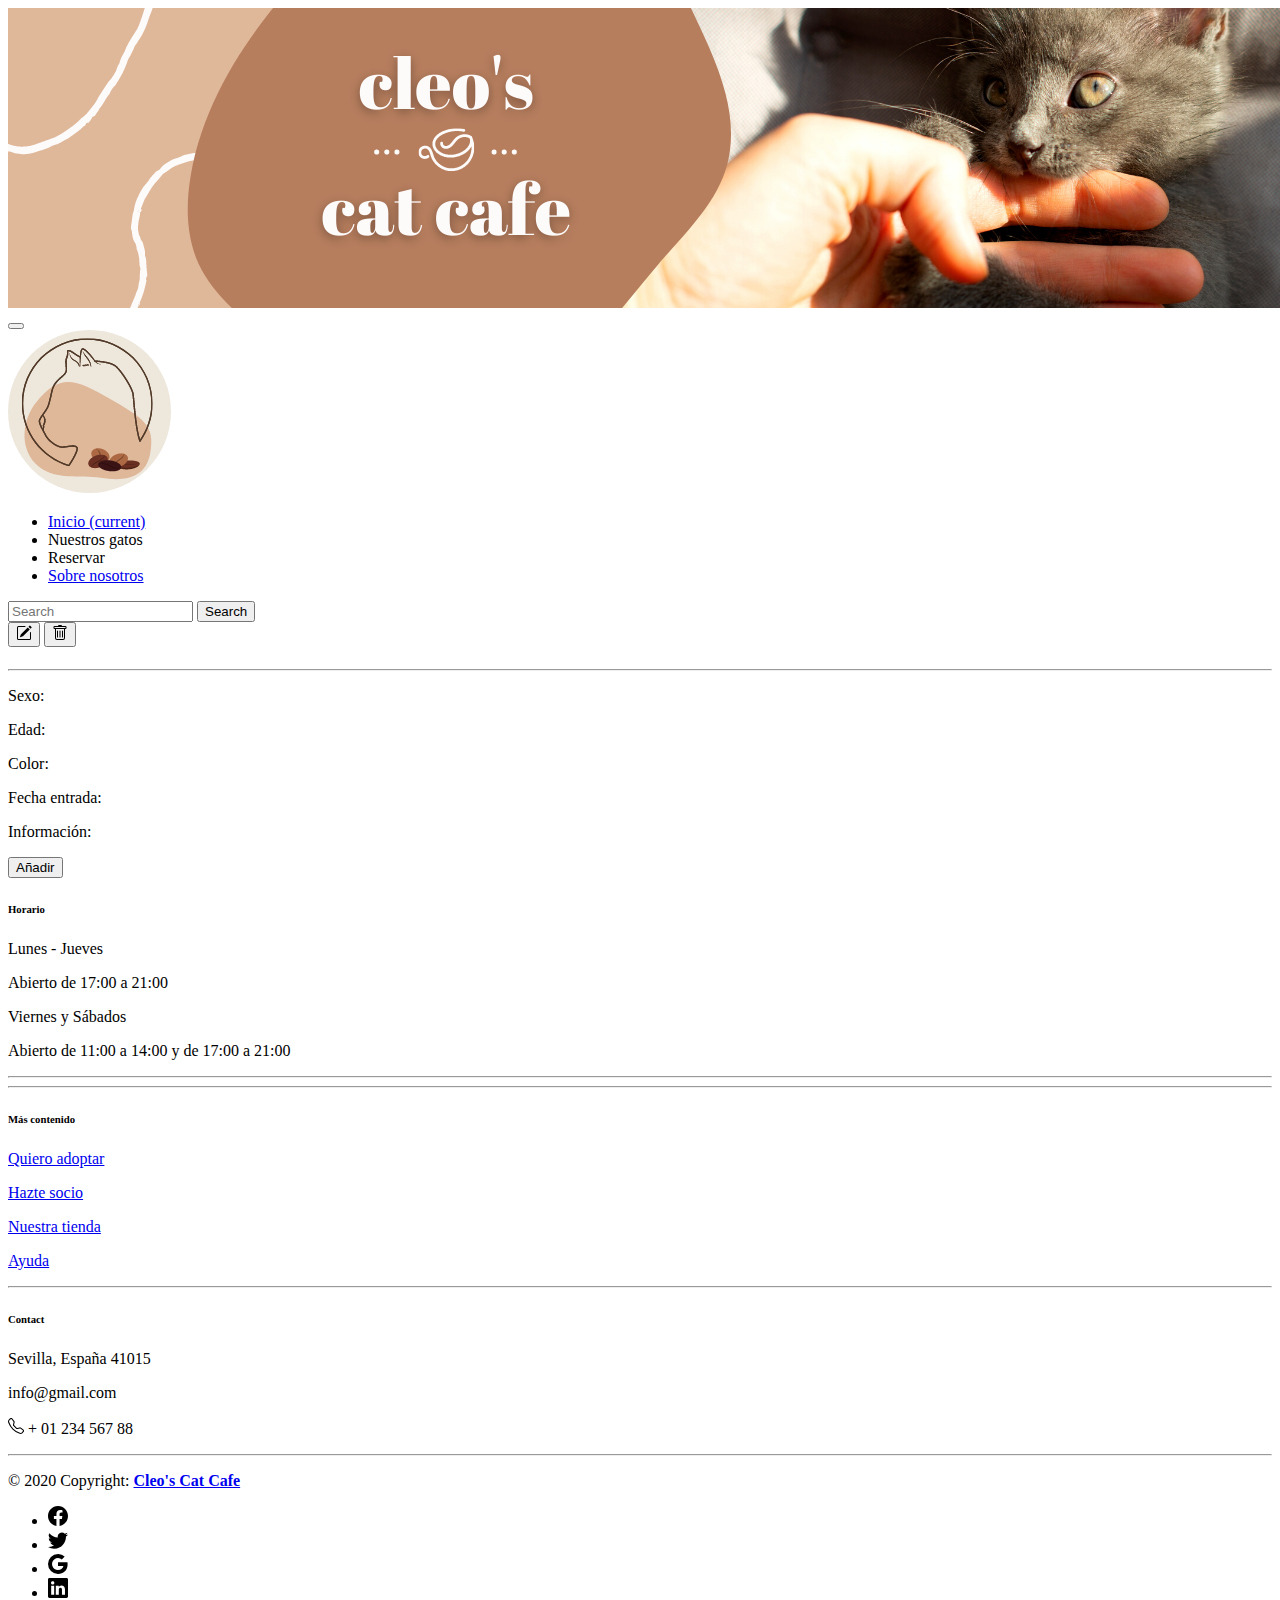
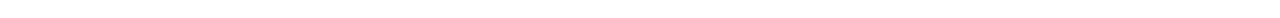
<file: CleosCatCafe_InmaculadaDominguezVargas1/src/main/resources/templates/detalle.html>
<!DOCTYPE html>
	<html lang="es" xmlns:th="http://www.thymeleaf.org">
	<head>
      <meta charset="utf-8">
      <meta http-equiv="x-ua-compatible" content="ie=edge">
      <meta name="viewport" content="width=device-width, initial-scale=1">
		  <title>Cleo's Cat Café - Inicio</title>
		
        <!--Plantilla Bootstrap-->
        
        <link rel="stylesheet" type="text/css" th:href="@{/css/bootstrap.min.css}">
        <script src="https://code.jquery.com/jquery-3.5.1.slim.min.js" integrity="sha384-DfXdz2htPH0lsSSs5nCTpuj/zy4C+OGpamoFVy38MVBnE+IbbVYUew+OrCXaRkfj" crossorigin="anonymous"></script>
        <script src="https://cdn.jsdelivr.net/npm/popper.js@1.16.1/dist/umd/popper.min.js" integrity="sha384-9/reFTGAW83EW2RDu2S0VKaIzap3H66lZH81PoYlFhbGU+6BZp6G7niu735Sk7lN" crossorigin="anonymous"></script>
        <script src="https://cdn.jsdelivr.net/npm/bootstrap@4.6.0/dist/js/bootstrap.min.js" integrity="sha384-+YQ4JLhjyBLPDQt//I+STsc9iw4uQqACwlvpslubQzn4u2UU2UFM80nGisd026JF" crossorigin="anonymous"></script>
        <link rel="stylesheet" href="https://cdn.jsdelivr.net/npm/bootstrap-icons@1.5.0/font/bootstrap-icons.css">
       	<link rel="stylesheet" type="text/css" th:href="@{/css/css.css}">
	</head>
	<body class="container-fluid p-0">
        <div id="contenedor" class="col-12 col-lg-9 m-auto ml shadow">
            <header>
                <div class="p-0 col-12"><img src="../static/img/header.png" th:src="@{/img/header.png}" class="img-fluid"></div>
            </header>
  
        
            <nav class="navbar navbar-expand-lg navbar-dark p-3">
                <div class="container-fluid m-0 p-0">
                        <button class="navbar-toggler" type="button" data-toggle="collapse" data-target="#navbarColor01" aria-controls="navbarColor01" aria-expanded="false" aria-label="Toggle navigation">
                            <span class="navbar-toggler-icon"></span>
                        </button>
                        <a class="navbar-brand col-xl-1 col-2 d-flex justify-content-center justify-content-lg-start m-0 p-0" href="#">
                            <div class="m-0 col-xl-7 col-12">
                                <img img src="../static/img/logopeque.png" th:src="@{/img/logopeque.png}" class="img-fluid m-0">
                            </div>
                        </a>
              
                  <div class="collapse navbar-collapse col-xl-7 col-12" id="navbarColor01">
                    <ul class="navbar-nav me-auto text-center align-items-center">
                      <li class="nav-item">
                        <a class="nav-link active" href="index.html" th:href="@{/main/lista/}">Inicio
                          <span class="visually-hidden">(current)</span>
                        </a>
                      </li>
                      <li class="nav-item">
                        <a class="nav-link" th:href="@{/main/lista/#Gato}">Nuestros gatos</a>
                      </li>
                      <li class="nav-item">
                        <a class="nav-link" t:href="@{/main/lista/#Reserva}">Reservar</a>
                      </li>
                      <li class="nav-item">
                        <a class="nav-link" href="#">Sobre nosotros</a>
                      </li>
                      
                    </ul>
                  
                    
                    <div class="col-xl-4 p-2">
                      <form class="d-flex">
                        <input class="form-control me-sm-2" type="text" id="buscar" placeholder="Search">
                        <button class="btn marron boton my-2 my-sm-0" type="submit">Search</button>
                      </form>
                    </div>
                  
                  </div>
           
              </div>
            </nav>
            

            <div class="contenido bg-light d-flex" id="cajainfo">

              <main>

                <div class="row col-12 justify-content-around m-0">
                  
                  <!--Parte principal de la página -->

                  <section class="row col-12 mt-5 p-0 justify-content-center"> 
                    
                    <article class="row col-12 p-3 justify-content-center">
                     
                        <div id="galeria" class="row col-12 p-0 flex-row flex-wrap flex-grow-1 justify-content-center">

                          <!--Recuadro donde se carga la información de los gatos una vez el usuario hace click en él -->

                          <div id="informacion" class="media col-11 col-xl-9 marron mb-4 p-3 shadow text-light border p-3">
                       
                            <div class="media-body flex-row flex-wrap row" th:href="@{/gato/gato/{id}(id=${id})}">
                              <div class="col-12 botones d-flex justify-content-end">
	                              <a th:href="@{/gato/admin/editar/{id}(id=${gato.id})}">
	                                <button type="button" class="btn btn-primary editar m-2">
	                                  <svg xmlns="http://www.w3.org/2000/svg" width="16" height="16" fill="currentColor" class="bi bi-pencil-square" viewbox="0 0 16 16">
	                                  <path d="M15.502 1.94a.5.5 0 0 1 0 .706L14.459 3.69l-2-2L13.502.646a.5.5 0 0 1 .707 0l1.293 1.293zm-1.75 2.456-2-2L4.939 9.21a.5.5 0 0 0-.121.196l-.805 2.414a.25.25 0 0 0 .316.316l2.414-.805a.5.5 0 0 0 .196-.12l6.813-6.814z"/>
	                                  <path fill-rule="evenodd" d="M1 13.5A1.5 1.5 0 0 0 2.5 15h11a1.5 1.5 0 0 0 1.5-1.5v-6a.5.5 0 0 0-1 0v6a.5.5 0 0 1-.5.5h-11a.5.5 0 0 1-.5-.5v-11a.5.5 0 0 1 .5-.5H9a.5.5 0 0 0 0-1H2.5A1.5 1.5 0 0 0 1 2.5v11z"/>
	                                  </svg>
	                              	</button>
	                              </a>
	                              <a th:href="@{/gato/admin/borrar/{id}(id=${gato.id})}">
	                                <button type="button" class="btn btn-primary borrar m-2">
	                                  <svg xmlns="http://www.w3.org/2000/svg" width="16" height="16" fill="currentColor" class="bi bi-trash" viewbox="0 0 16 16">
	                                  <path d="M5.5 5.5A.5.5 0 0 1 6 6v6a.5.5 0 0 1-1 0V6a.5.5 0 0 1 .5-.5zm2.5 0a.5.5 0 0 1 .5.5v6a.5.5 0 0 1-1 0V6a.5.5 0 0 1 .5-.5zm3 .5a.5.5 0 0 0-1 0v6a.5.5 0 0 0 1 0V6z"/>
	                                  <path fill-rule="evenodd" d="M14.5 3a1 1 0 0 1-1 1H13v9a2 2 0 0 1-2 2H5a2 2 0 0 1-2-2V4h-.5a1 1 0 0 1-1-1V2a1 1 0 0 1 1-1H6a1 1 0 0 1 1-1h2a1 1 0 0 1 1 1h3.5a1 1 0 0 1 1 1v1zM4.118 4 4 4.059V13a1 1 0 0 0 1 1h6a1 1 0 0 0 1-1V4.059L11.882 4H4.118zM2.5 3V2h11v1h-11z"/>
	                                  </svg>
	                              	</button>
	                              </a>
                              </div>
                              <h5 class="col-12 text-light" th:text="${gato.nombre}"></h5>
                              <hr>
                              <p class="col-xl-5">Sexo: <span th:text="${gato.sexo}"></span></p>
                              <p class="col-xl-5">Edad: <span th:text="${gato.edad}"></span></p>
                              <p class="col-xl-5">Color: <span th:text="${gato.color}"></span></p>
                              <p class="col-xl-5">Fecha entrada: <span th:text="${#temporals.format(gato.fecha_entrada)}"></span></p>
                              <p class="col-12">Información: <br><span th:text="${gato.informacion}"></span></p>

                            </div>
                          </div>
                          
                          <!-- Termina el recuadro -->

                          <div class="row col-12 flex-row flex-wrap justify-content-lg-center align-items-lg-center p-2 mb-4">
                            <div class="col-xl-2 col-12 mb-4 mb-lg-0">
                              <a href="admin/agregar.html"  th:href="@{/gato/admin/nuevo-gato/}" target="_self"><button type="button" class="btn btn-primary">Añadir</button></a>
                            </div>
                          </div>

                    
                          
                       
                        </div>

                   </article>      
                
                  </section>  
                </div>
               
               </main>
             
            </div> 

        <!-- Footer -->
        <footer class="page-footer font-small mdb-color pt-4 text-white">

          <!-- Footer Links -->
          <div class="container text-center text-md-left">

            <!-- Footer links -->
            <div class="row text-center text-md-left mt-3 pb-3">

              <!-- Grid column -->
              <div class="col-md-3 col-lg-3 col-xl-3 mx-auto mt-3">
                <h6 class="text-uppercase mb-4 font-weight-bold text-white">Horario</h6>
                <p>Lunes - Jueves</p>
                <p>Abierto de 17:00 a 21:00</p>
                <p>Viernes y Sábados</p>
                <p>Abierto de 11:00 a 14:00 y de 17:00 a 21:00</p>
              </div>
              <!-- Grid column -->

              <hr class="w-100 clearfix d-md-none">


              <hr class="w-100 clearfix d-md-none">

              <!-- Grid column -->
              <div class="col-md-3 col-lg-2 col-xl-2 mx-auto mt-3">
                <h6 class="text-uppercase mb-4 font-weight-bold text-white">Más contenido</h6>
                <p>
                  <a href="#!">Quiero adoptar</a>
                </p>
                <p>
                  <a href="#!">Hazte socio</a>
                </p>
                <p>
                  <a href="#!">Nuestra tienda</a>
                </p>
                <p>
                  <a href="#!">Ayuda</a>
                </p>
              </div>

              <!-- Grid column -->
              <hr class="w-100 clearfix d-md-none">

              <!-- Grid column -->
              <div class="col-md-4 col-lg-3 col-xl-3 mx-auto mt-3">
                <h6 class="text-uppercase mb-4 font-weight-bold text-white">Contact</h6>
                <p>Sevilla, España 41015</p>
                
                <p>info@gmail.com</p>
                <p>
                  <svg xmlns="http://www.w3.org/2000/svg" width="16" height="16" fill="currentColor" class="bi bi-telephone mr-3" viewbox="0 0 16 16">
                    <path d="M3.654 1.328a.678.678 0 0 0-1.015-.063L1.605 2.3c-.483.484-.661 1.169-.45 1.77a17.568 17.568 0 0 0 4.168 6.608 17.569 17.569 0 0 0 6.608 4.168c.601.211 1.286.033 1.77-.45l1.034-1.034a.678.678 0 0 0-.063-1.015l-2.307-1.794a.678.678 0 0 0-.58-.122l-2.19.547a1.745 1.745 0 0 1-1.657-.459L5.482 8.062a1.745 1.745 0 0 1-.46-1.657l.548-2.19a.678.678 0 0 0-.122-.58L3.654 1.328zM1.884.511a1.745 1.745 0 0 1 2.612.163L6.29 2.98c.329.423.445.974.315 1.494l-.547 2.19a.678.678 0 0 0 .178.643l2.457 2.457a.678.678 0 0 0 .644.178l2.189-.547a1.745 1.745 0 0 1 1.494.315l2.306 1.794c.829.645.905 1.87.163 2.611l-1.034 1.034c-.74.74-1.846 1.065-2.877.702a18.634 18.634 0 0 1-7.01-4.42 18.634 18.634 0 0 1-4.42-7.009c-.362-1.03-.037-2.137.703-2.877L1.885.511z"/>
                  </svg> + 01 234 567 88</p>
                
              </div>
              <!-- Grid column -->

            </div>
            <!-- Footer links -->

            <hr>

            <!-- Grid row -->
            <div class="row d-flex align-items-center">

              <!-- Grid column -->
              <div class="col-md-6 col-lg-7">

                <!--Copyright-->
                <p class="text-center text-md-left">© 2020 Copyright:
                  <a href="https://mdbootstrap.com/">
                    <strong> Cleo's Cat Cafe</strong>
                  </a>
                </p>

              </div>
              <!-- Grid column -->

              <!-- Grid column -->
              <div class="col-md-6 col-lg-5 ml-lg-0">

                <!-- Social buttons -->
                <div>
                  <ul class="list-unstyled list-inline">
                    <li class="list-inline-item col-1">
                      <a class="btn-floating btn-sm rgba-white-slight mx-2">
                        <svg xmlns="http://www.w3.org/2000/svg" width="20" height="20" fill="currentColor" class="bi bi-facebook" viewBox="0 0 16 16">
                          <path d="M16 8.049c0-4.446-3.582-8.05-8-8.05C3.58 0-.002 3.603-.002 8.05c0 4.017 2.926 7.347 6.75 7.951v-5.625h-2.03V8.05H6.75V6.275c0-2.017 1.195-3.131 3.022-3.131.876 0 1.791.157 1.791.157v1.98h-1.009c-.993 0-1.303.621-1.303 1.258v1.51h2.218l-.354 2.326H9.25V16c3.824-.604 6.75-3.934 6.75-7.951z"/>
                        </svg>
                      </a>
                    </li>
                    <li class="list-inline-item col-1">
                      <a class="btn-floating btn-sm rgba-white-slight mx-2">
                        <svg xmlns="http://www.w3.org/2000/svg" width="20" height="20" fill="currentColor" class="bi bi-twitter" viewBox="0 0 16 16">
                          <path d="M5.026 15c6.038 0 9.341-5.003 9.341-9.334 0-.14 0-.282-.006-.422A6.685 6.685 0 0 0 16 3.542a6.658 6.658 0 0 1-1.889.518 3.301 3.301 0 0 0 1.447-1.817 6.533 6.533 0 0 1-2.087.793A3.286 3.286 0 0 0 7.875 6.03a9.325 9.325 0 0 1-6.767-3.429 3.289 3.289 0 0 0 1.018 4.382A3.323 3.323 0 0 1 .64 6.575v.045a3.288 3.288 0 0 0 2.632 3.218 3.203 3.203 0 0 1-.865.115 3.23 3.23 0 0 1-.614-.057 3.283 3.283 0 0 0 3.067 2.277A6.588 6.588 0 0 1 .78 13.58a6.32 6.32 0 0 1-.78-.045A9.344 9.344 0 0 0 5.026 15z"/>
                        </svg>
                      </a>
                    </li>
                    <li class="list-inline-item col-1">
                      <a class="btn-floating btn-sm rgba-white-slight mx-2">
                        <svg xmlns="http://www.w3.org/2000/svg" width="20" height="20" fill="currentColor" class="bi bi-google" viewBox="0 0 16 16">
                          <path d="M15.545 6.558a9.42 9.42 0 0 1 .139 1.626c0 2.434-.87 4.492-2.384 5.885h.002C11.978 15.292 10.158 16 8 16A8 8 0 1 1 8 0a7.689 7.689 0 0 1 5.352 2.082l-2.284 2.284A4.347 4.347 0 0 0 8 3.166c-2.087 0-3.86 1.408-4.492 3.304a4.792 4.792 0 0 0 0 3.063h.003c.635 1.893 2.405 3.301 4.492 3.301 1.078 0 2.004-.276 2.722-.764h-.003a3.702 3.702 0 0 0 1.599-2.431H8v-3.08h7.545z"/>
                        </svg>
                      </a>
                    </li>
                    <li class="list-inline-item col-1">
                      <a class="btn-floating btn-sm rgba-white-slight mx-2">
                        <svg xmlns="http://www.w3.org/2000/svg" width="20" height="20" fill="currentColor" class="bi bi-linkedin" viewBox="0 0 16 16">
                          <path d="M0 1.146C0 .513.526 0 1.175 0h13.65C15.474 0 16 .513 16 1.146v13.708c0 .633-.526 1.146-1.175 1.146H1.175C.526 16 0 15.487 0 14.854V1.146zm4.943 12.248V6.169H2.542v7.225h2.401zm-1.2-8.212c.837 0 1.358-.554 1.358-1.248-.015-.709-.52-1.248-1.342-1.248-.822 0-1.359.54-1.359 1.248 0 .694.521 1.248 1.327 1.248h.016zm4.908 8.212V9.359c0-.216.016-.432.08-.586.173-.431.568-.878 1.232-.878.869 0 1.216.662 1.216 1.634v3.865h2.401V9.25c0-2.22-1.184-3.252-2.764-3.252-1.274 0-1.845.7-2.165 1.193v.025h-.016a5.54 5.54 0 0 1 .016-.025V6.169h-2.4c.03.678 0 7.225 0 7.225h2.4z"/>
                        </svg>
                      </a>
                    </li>
                  </ul>
                </div>

              </div>
              <!-- Grid column -->

            </div>
            <!-- Grid row -->

          </div>
          <!-- Footer Links -->

        </footer>
        <!-- Footer -->
        </div>
	</body>
	</html>
</file>
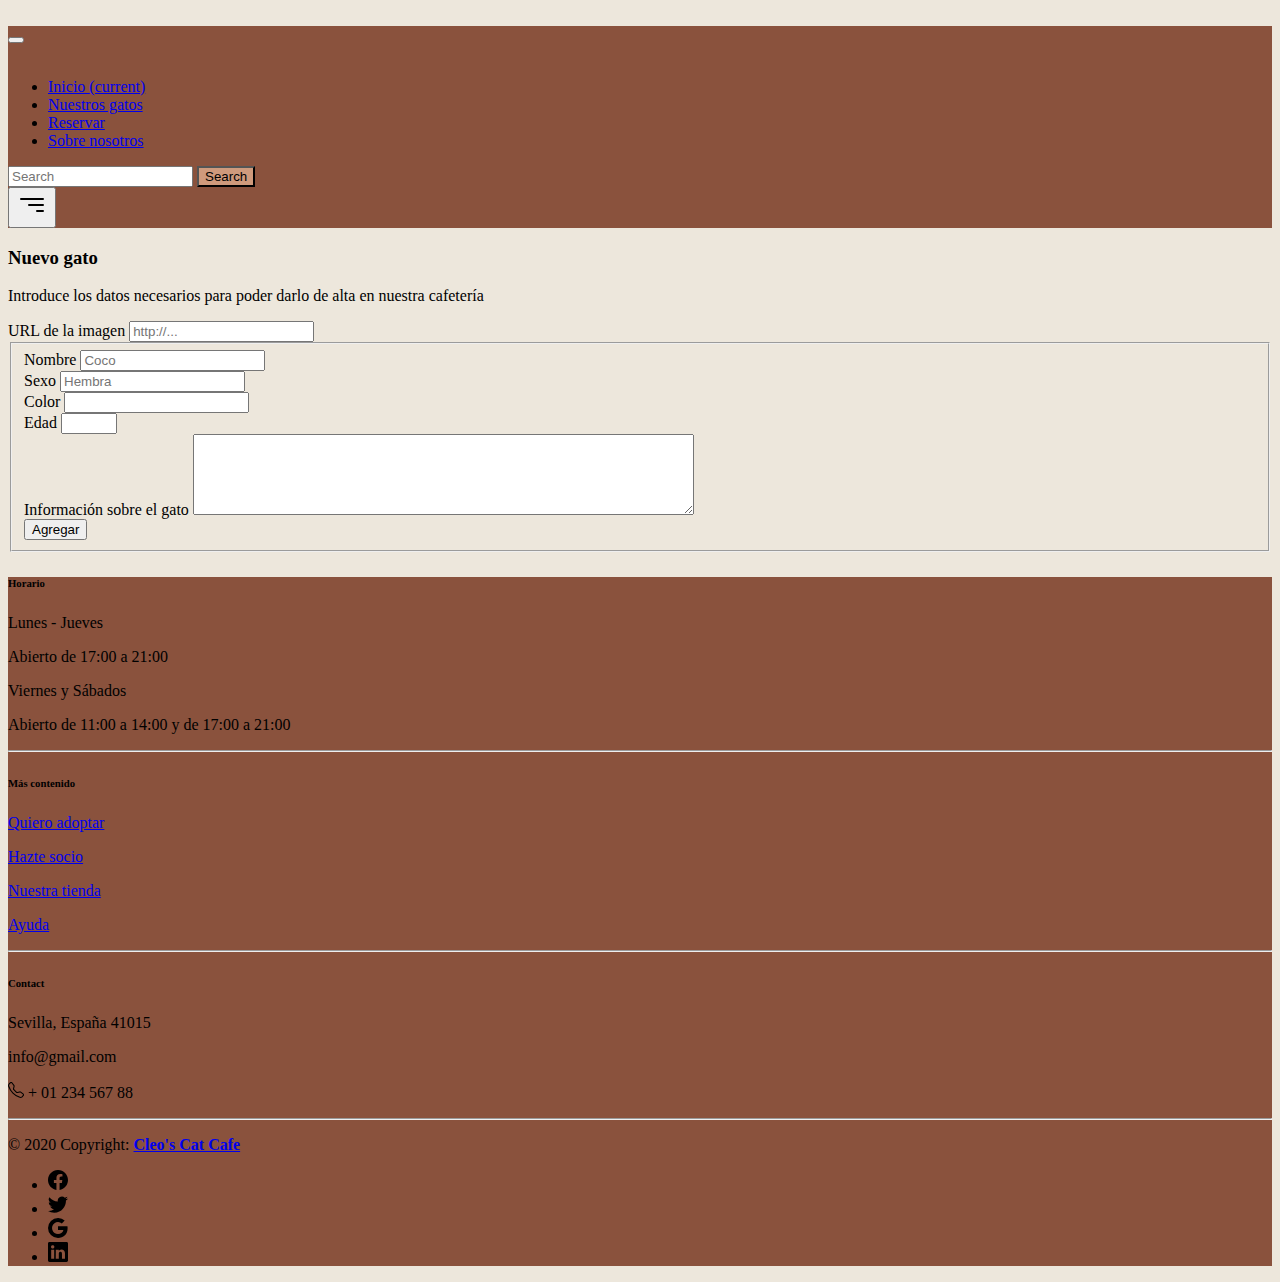
<file: CleosCatCafe_InmaculadaDominguezVargas1/src/main/resources/templates/admin/agregar.html>
<!DOCTYPE html>
    <html lang="es" xmlns:th="http://www.thymeleaf.org">
	<head>
      <meta charset="utf-8">
      <meta http-equiv="x-ua-compatible" content="ie=edge">
      <meta name="viewport" content="width=device-width, initial-scale=1">
		  <title>Cleo's Cat Café - Inicio</title>
		
        <!--Plantilla Bootstrap-->
        <link rel="stylesheet" type="text/css" th:href="@{/css/bootstrap.min.css}">
        <script src="https://code.jquery.com/jquery-3.5.1.slim.min.js" integrity="sha384-DfXdz2htPH0lsSSs5nCTpuj/zy4C+OGpamoFVy38MVBnE+IbbVYUew+OrCXaRkfj" crossorigin="anonymous"></script>
        <script src="https://cdn.jsdelivr.net/npm/popper.js@1.16.1/dist/umd/popper.min.js" integrity="sha384-9/reFTGAW83EW2RDu2S0VKaIzap3H66lZH81PoYlFhbGU+6BZp6G7niu735Sk7lN" crossorigin="anonymous"></script>
        <script src="https://cdn.jsdelivr.net/npm/bootstrap@4.6.0/dist/js/bootstrap.min.js" integrity="sha384-+YQ4JLhjyBLPDQt//I+STsc9iw4uQqACwlvpslubQzn4u2UU2UFM80nGisd026JF" crossorigin="anonymous"></script>
        <link rel="stylesheet" href="https://cdn.jsdelivr.net/npm/bootstrap-icons@1.5.0/font/bootstrap-icons.css">
   
        <style>

        @import url('https://fonts.googleapis.com/css2?family=Abril+Fatface&display=swap');
        @import url('https://fonts.googleapis.com/css2?family=Montserrat:wght@400;500;700&display=swap');   
        @import url("https://cdn.jsdelivr.net/npm/bootstrap-icons@1.5.0/font/bootstrap-icons.css");
        @import url('https://fonts.googleapis.com/css2?family=Montserrat:wght@500&display=swap');

            body{
                background-color: #EDE7DC;
            }

            .navbar, footer{
                background-color: #8A523D;
            }

            .navbar{
              flex-grow: 1;
            }

            li{
              width:140px;
            }

            form:nth-child(3){
                flex-grow: 1;
            }

            .marron{
              background-color: #CF9A7C;
            }

            .marron2{
              background-color:#8A523D;

            }
        </style>
	</head>
	<body class="container-fluid p-0">
        <div id="contenedor" class="col-12 col-lg-9 m-auto ml shadow">
            <header>
                <div class="p-0 col-12"><img th:src="@{/img/header.png}" class="img-fluid"></div>
            </header>
  
            <!--Menú que no hace collapse, no sé por qué-->
            <nav class="navbar navbar-expand-lg navbar-dark p-3 col-12">
                <div class="container-fluid m-0 col-12 p-0">
                        <button class="navbar-toggler" type="button" data-bs-toggle="collapse" data-bs-target="#navbarColor01" aria-controls="navbarColor01" aria-expanded="false" aria-label="Toggle navigation">
                            <span class="navbar-toggler-icon"></span>
                        </button>
                        <a class="navbar-brand col-xl-1 col-2 d-flex justify-content-center justify-content-lg-start m-0 p-0" href="#">
                            <div class="p-0 m-0 col-xl-7 col-12">
                                <img th:src="@{/img/logopeque.png}" class="img-fluid m-0 pl-xl-2">
                            </div>
                        </a>
              
                  <div class="collapse navbar-collapse col-xl-7 col-12" id="navbarColor01">
                    <ul class="navbar-nav me-auto text-center">
                      <li class="nav-item">
                        <a class="nav-link active" href="index.html">Inicio
                          <span class="visually-hidden">(current)</span>
                        </a>
                      </li>
                      <li class="nav-item">
                        <a class="nav-link" href="Gato">Nuestros gatos</a>
                      </li>
                      <li class="nav-item">
                        <a class="nav-link" href="#Reservar">Reservar</a>
                      </li>
                      <li class="nav-item">
                        <a class="nav-link" href="#">Sobre nosotros</a>
                      </li>
                      
                    </ul>
                  
                    
                    <div class="col-xl-4 p-2">
                      <form class="d-flex">
                        <input class="form-control me-sm-2" type="text" id="buscar" placeholder="Search">
                        <button class="btn marron my-2 my-sm-0" type="submit">Search</button>
                      </form>
                    </div>
                  
                  </div>
           
                <button class="navbar-toggler" type="button" data-bs-toggle="collapse" data-bs-target="#navbarColor01" aria-controls="navbarColor01" aria-expanded="false" aria-label="Toggle navigation">
                  <svg xmlns="http://www.w3.org/2000/svg" width="32" height="32" fill="currentColor" class="bi bi-filter-right" viewbox="0 0 16 16">
                    <path d="M14 10.5a.5.5 0 0 0-.5-.5h-3a.5.5 0 0 0 0 1h3a.5.5 0 0 0 .5-.5zm0-3a.5.5 0 0 0-.5-.5h-7a.5.5 0 0 0 0 1h7a.5.5 0 0 0 .5-.5zm0-3a.5.5 0 0 0-.5-.5h-11a.5.5 0 0 0 0 1h11a.5.5 0 0 0 .5-.5z"/>
                  </svg>
              </button>
              </div>
            </nav>
            

            <div class="contenido bg-light d-flex">
                <main class="p-4 col-12">
                <form method="post" action="#" th:action="@{/gato/admin/nuevo-gato/submit}" th:object="${gato}" class="col-12 p-2 flex-row flex-wrap">
                    <h3>Nuevo gato<span th:text="${gato.id}" class="invisible"></span></h3>
                    <p>Introduce los datos necesarios para poder darlo de alta en nuestra cafetería</p>
                        <div class="col-xl-4 flex-column mb-3">
                            <div class="border-3 col-12 bg-light">
                                
                            </div>
                            <div class="col-8">
								<label for="imagen">URL de la imagen</label> <input type="url"
									class="form-control" id="foto" placeholder="http://..."
									th:field="*{foto}">
							</div>
                        </div>
                        <fieldset class="row col-xl-12 col-12">
                            <div class="col-12 col-xl-6 mt-3">
                              <div class="row col-12 d-flex">
                              <input type="hidden" th:field="*{id}" id="id"/>
                                  <div class="form-group col-10 col-xl-6">
                                      <label for="validation01">Nombre</label>
                                      <input type="text" class="form-control" id="validation01" 
                                          placeholder="Coco" th:field="*{nombre}" required>
                                  </div>
                                  <div class="form-group col-10 col-xl-6">
                                      <label for="validation02">Sexo</label>
                                      <input type="text" class="form-control" id="validation02" th:field="*{sexo}"placeholder="Hembra" required>
                                  </div>
                              </div>
                              
                              <div class="row col-12 mt-2">
                                <div class="form-group col-10 col-xl-6">
                                    <label for="color">Color</label>
                                    <input type="text" id="color" class="form-control" th:field="*{color}" required>
                                </div>
                                <div class="form-group col-10 col-xl-6">
                                  <label for="edad">Edad</label>
                                  <input type="number" name="edad" id="edad" class="form-control" min="1" max="20" th:field="*{edad}" required>
                                </div>
                                 <input type="hidden" class="visually-hidden" th:field="*{fecha_entrada}" th:text="${#temporals.createToday()}">
                              </div>
                            </div>
                            <div class="col-xl-6 col-12 mt-3">
                                <label for="observaciones">Información sobre el gato</label>
                                <textarea name="observaciones" cols="60" rows="5" class="col-12" th:field="*{informacion}" required></textarea>
                            </div>
                            <button type="submit" class="btn btn-primary col-xl-2 col-4 m-3">Agregar</button>
                        
                          
                        </fieldset>
                      </form>

                </main>
            </div> 

            <!-- Footer -->
            <footer class="page-footer font-small mdb-color pt-4 text-white">
    
              <!-- Footer Links -->
              <div class="container text-center text-md-left">
    
                <!-- Footer links -->
                <div class="row text-center text-md-left mt-3 pb-3">
    
                  <!-- Grid column -->
                  <div class="col-md-3 col-lg-3 col-xl-3 mx-auto mt-3">
                    <h6 class="text-uppercase mb-4 font-weight-bold text-white">Horario</h6>
                    <p>Lunes - Jueves</p>
                    <p>Abierto de 17:00 a 21:00</p>
                    <p>Viernes y Sábados</p>
                    <p>Abierto de 11:00 a 14:00 y de 17:00 a 21:00</p>
                  </div>
                  <!-- Grid column -->
    
                  <hr class="w-100 clearfix d-md-none">
    
    
    
                  <!-- Grid column -->
                  <div class="col-md-3 col-lg-2 col-xl-2 mx-auto mt-3">
                    <h6 class="text-uppercase mb-4 font-weight-bold text-white">Más contenido</h6>
                    <p>
                      <a href="#!">Quiero adoptar</a>
                    </p>
                    <p>
                      <a href="#!">Hazte socio</a>
                    </p>
                    <p>
                      <a href="#!">Nuestra tienda</a>
                    </p>
                    <p>
                      <a href="#!">Ayuda</a>
                    </p>
                  </div>
    
                  <!-- Grid column -->
                  <hr class="w-100 clearfix d-md-none">
    
                  <!-- Grid column -->
                  <div class="col-md-4 col-lg-3 col-xl-3 mx-auto mt-3">
                    <h6 class="text-uppercase mb-4 font-weight-bold text-white">Contact</h6>
                    <p>Sevilla, España 41015</p>
                    
                    <p>info@gmail.com</p>
                    <p>
                      <svg xmlns="http://www.w3.org/2000/svg" width="16" height="16" fill="currentColor" class="bi bi-telephone mr-3" viewbox="0 0 16 16">
                        <path d="M3.654 1.328a.678.678 0 0 0-1.015-.063L1.605 2.3c-.483.484-.661 1.169-.45 1.77a17.568 17.568 0 0 0 4.168 6.608 17.569 17.569 0 0 0 6.608 4.168c.601.211 1.286.033 1.77-.45l1.034-1.034a.678.678 0 0 0-.063-1.015l-2.307-1.794a.678.678 0 0 0-.58-.122l-2.19.547a1.745 1.745 0 0 1-1.657-.459L5.482 8.062a1.745 1.745 0 0 1-.46-1.657l.548-2.19a.678.678 0 0 0-.122-.58L3.654 1.328zM1.884.511a1.745 1.745 0 0 1 2.612.163L6.29 2.98c.329.423.445.974.315 1.494l-.547 2.19a.678.678 0 0 0 .178.643l2.457 2.457a.678.678 0 0 0 .644.178l2.189-.547a1.745 1.745 0 0 1 1.494.315l2.306 1.794c.829.645.905 1.87.163 2.611l-1.034 1.034c-.74.74-1.846 1.065-2.877.702a18.634 18.634 0 0 1-7.01-4.42 18.634 18.634 0 0 1-4.42-7.009c-.362-1.03-.037-2.137.703-2.877L1.885.511z"/>
                      </svg> + 01 234 567 88</p>
                    
                  </div>
                  <!-- Grid column -->
    
                </div>
                <!-- Footer links -->
    
                <hr>
    
                <!-- Grid row -->
                <div class="row d-flex align-items-center">
    
                  <!-- Grid column -->
                  <div class="col-md-6 col-lg-7">
    
                    <!--Copyright-->
                    <p class="text-center text-md-left">© 2020 Copyright:
                      <a href="https://mdbootstrap.com/">
                        <strong> Cleo's Cat Cafe</strong>
                      </a>
                    </p>
    
                  </div>
                  <!-- Grid column -->
    
                  <!-- Grid column -->
                  <div class="col-md-6 col-lg-5 ml-lg-0">
    
                    <!-- Social buttons -->
                    <div>
                      <ul class="list-unstyled list-inline">
                        <li class="list-inline-item col-1">
                          <a class="btn-floating btn-sm rgba-white-slight mx-2">
                            <svg xmlns="http://www.w3.org/2000/svg" width="20" height="20" fill="currentColor" class="bi bi-facebook" viewbox="0 0 16 16">
                              <path d="M16 8.049c0-4.446-3.582-8.05-8-8.05C3.58 0-.002 3.603-.002 8.05c0 4.017 2.926 7.347 6.75 7.951v-5.625h-2.03V8.05H6.75V6.275c0-2.017 1.195-3.131 3.022-3.131.876 0 1.791.157 1.791.157v1.98h-1.009c-.993 0-1.303.621-1.303 1.258v1.51h2.218l-.354 2.326H9.25V16c3.824-.604 6.75-3.934 6.75-7.951z"/>
                            </svg>
                          </a>
                        </li>
                        <li class="list-inline-item col-1">
                          <a class="btn-floating btn-sm rgba-white-slight mx-2">
                            <svg xmlns="http://www.w3.org/2000/svg" width="20" height="20" fill="currentColor" class="bi bi-twitter" viewbox="0 0 16 16">
                              <path d="M5.026 15c6.038 0 9.341-5.003 9.341-9.334 0-.14 0-.282-.006-.422A6.685 6.685 0 0 0 16 3.542a6.658 6.658 0 0 1-1.889.518 3.301 3.301 0 0 0 1.447-1.817 6.533 6.533 0 0 1-2.087.793A3.286 3.286 0 0 0 7.875 6.03a9.325 9.325 0 0 1-6.767-3.429 3.289 3.289 0 0 0 1.018 4.382A3.323 3.323 0 0 1 .64 6.575v.045a3.288 3.288 0 0 0 2.632 3.218 3.203 3.203 0 0 1-.865.115 3.23 3.23 0 0 1-.614-.057 3.283 3.283 0 0 0 3.067 2.277A6.588 6.588 0 0 1 .78 13.58a6.32 6.32 0 0 1-.78-.045A9.344 9.344 0 0 0 5.026 15z"/>
                            </svg>
                          </a>
                        </li>
                        <li class="list-inline-item col-1">
                          <a class="btn-floating btn-sm rgba-white-slight mx-2">
                            <svg xmlns="http://www.w3.org/2000/svg" width="20" height="20" fill="currentColor" class="bi bi-google" viewbox="0 0 16 16">
                              <path d="M15.545 6.558a9.42 9.42 0 0 1 .139 1.626c0 2.434-.87 4.492-2.384 5.885h.002C11.978 15.292 10.158 16 8 16A8 8 0 1 1 8 0a7.689 7.689 0 0 1 5.352 2.082l-2.284 2.284A4.347 4.347 0 0 0 8 3.166c-2.087 0-3.86 1.408-4.492 3.304a4.792 4.792 0 0 0 0 3.063h.003c.635 1.893 2.405 3.301 4.492 3.301 1.078 0 2.004-.276 2.722-.764h-.003a3.702 3.702 0 0 0 1.599-2.431H8v-3.08h7.545z"/>
                            </svg>
                          </a>
                        </li>
                        <li class="list-inline-item col-1">
                          <a class="btn-floating btn-sm rgba-white-slight mx-2">
                            <svg xmlns="http://www.w3.org/2000/svg" width="20" height="20" fill="currentColor" class="bi bi-linkedin" viewbox="0 0 16 16">
                              <path d="M0 1.146C0 .513.526 0 1.175 0h13.65C15.474 0 16 .513 16 1.146v13.708c0 .633-.526 1.146-1.175 1.146H1.175C.526 16 0 15.487 0 14.854V1.146zm4.943 12.248V6.169H2.542v7.225h2.401zm-1.2-8.212c.837 0 1.358-.554 1.358-1.248-.015-.709-.52-1.248-1.342-1.248-.822 0-1.359.54-1.359 1.248 0 .694.521 1.248 1.327 1.248h.016zm4.908 8.212V9.359c0-.216.016-.432.08-.586.173-.431.568-.878 1.232-.878.869 0 1.216.662 1.216 1.634v3.865h2.401V9.25c0-2.22-1.184-3.252-2.764-3.252-1.274 0-1.845.7-2.165 1.193v.025h-.016a5.54 5.54 0 0 1 .016-.025V6.169h-2.4c.03.678 0 7.225 0 7.225h2.4z"/>
                            </svg>
                          </a>
                        </li>
                      </ul>
                    </div>
    
                  </div>
                  <!-- Grid column -->
    
                </div>
                <!-- Grid row -->
    
              </div>
              <!-- Footer Links -->
    
            </footer>
            <!-- Footer -->
            </div>
    </body>
</html>
</file>
